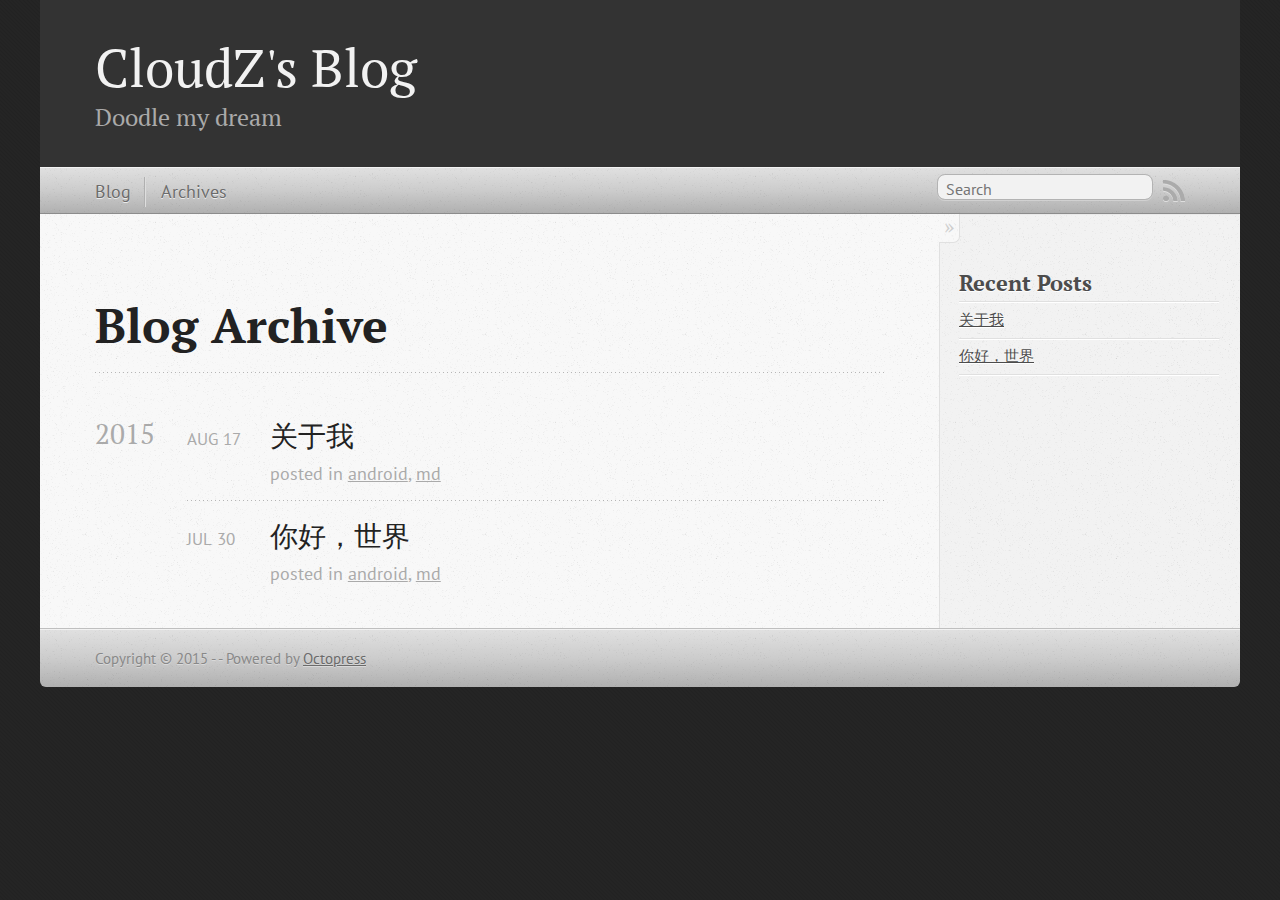
<file: blog/archives/index.html>
<!DOCTYPE html>
<!--[if IEMobile 7 ]><html class="no-js iem7"><![endif]-->
<!--[if lt IE 9]><html class="no-js lte-ie8"><![endif]-->
<!--[if (gt IE 8)|(gt IEMobile 7)|!(IEMobile)|!(IE)]><!--><html class="no-js" lang="en"><!--<![endif]-->
<head>
  <meta charset="utf-8">
  <title>Blog Archive - CloudZ's Blog</title>
  <meta name="author" content="CloudZ">

  
  <meta name="description" content=" Blog Archive 2015 关于我
Aug 17 2015 posted in android, md 你好，世界
Jul 30 2015 posted in android, md Recent Posts 关于我 你好，世界 ">
  

  <!-- http://t.co/dKP3o1e -->
  <meta name="HandheldFriendly" content="True">
  <meta name="MobileOptimized" content="320">
  <meta name="viewport" content="width=device-width, initial-scale=1">

  
  <link rel="canonical" href="http://couldyz.github.io/blog/archives/">
  <link href="/favicon.png" rel="icon">
  <link href="/stylesheets/screen.css" media="screen, projection" rel="stylesheet" type="text/css">
  <link href="/atom.xml" rel="alternate" title="CloudZ's Blog" type="application/atom+xml">
  <script src="/javascripts/modernizr-2.0.js"></script>
  <script src="//libs.baidu.com/jquery/1.9.1/jquery.min.js"></script>
  <script>!window.jQuery && document.write(unescape('%3Cscript src="/javascripts/libs/jquery.min.js"%3E%3C/script%3E'))</script>
  <script src="/javascripts/octopress.js" type="text/javascript"></script>
  <!--Fonts from Google"s Web font directory at http://google.com/webfonts -->
<link href="//fonts.googleapis.com/css?family=PT+Serif:regular,italic,bold,bolditalic" rel="stylesheet" type="text/css">
<link href="//fonts.googleapis.com/css?family=PT+Sans:regular,italic,bold,bolditalic" rel="stylesheet" type="text/css">

  

</head>

<body   >
  <header role="banner"><hgroup>
  <h1><a href="/">CloudZ's Blog</a></h1>
  
    <h2>Doodle my dream</h2>
  
</hgroup>

</header>
  <nav role="navigation"><ul class="subscription" data-subscription="rss">
  <li><a href="/atom.xml" rel="subscribe-rss" title="subscribe via RSS">RSS</a></li>
  
</ul>
  
<form action="https://www.baidu.com/" method="get">
  <fieldset role="search">
    <input type="hidden" name="sitesearch" value="couldyz.github.io">
    <input class="search" type="text" name="q" results="0" placeholder="Search"/>
  </fieldset>
</form>
  
<ul class="main-navigation">
  <li><a href="/">Blog</a></li>
  <li><a href="/blog/archives">Archives</a></li>
</ul>

</nav>
  <div id="main">
    <div id="content">
      <div>
<article role="article">
  
  <header>
    <h1 class="entry-title">Blog Archive</h1>
    
  </header>
  
  <div id="blog-archives">



  
  <h2>2015</h2>

<article>
  
<h1><a href="/blog/2015/08/17/aboutme/">关于我</a></h1>
<time datetime="2015-08-17T00:25:07+08:00" pubdate><span class='month'>Aug</span> <span class='day'>17</span> <span class='year'>2015</span></time>

<footer>
  <span class="categories">posted in <a class='category' href='/blog/categories/android/'>android</a>, <a class='category' href='/blog/categories/md/'>md</a></span>
</footer>


</article>



<article>
  
<h1><a href="/blog/2015/07/30/helloworld/">你好，世界</a></h1>
<time datetime="2015-07-30T00:25:07+08:00" pubdate><span class='month'>Jul</span> <span class='day'>30</span> <span class='year'>2015</span></time>

<footer>
  <span class="categories">posted in <a class='category' href='/blog/categories/android/'>android</a>, <a class='category' href='/blog/categories/md/'>md</a></span>
</footer>


</article>

</div>

  
</article>

</div>

<aside class="sidebar">
  
    <section>
  <h1>Recent Posts</h1>
  <ul id="recent_posts">
    
      <li class="post">
        <a href="/blog/2015/08/17/aboutme/">关于我</a>
      </li>
    
      <li class="post">
        <a href="/blog/2015/07/30/helloworld/">你好，世界</a>
      </li>
    
  </ul>
</section>





  
</aside>


    </div>
  </div>
  <footer role="contentinfo"><p>
  Copyright &copy; 2015 -  -
  <span class="credit">Powered by <a href="http://octopress.org">Octopress</a></span>
</p>

</footer>
  











</body>
</html>
</file>
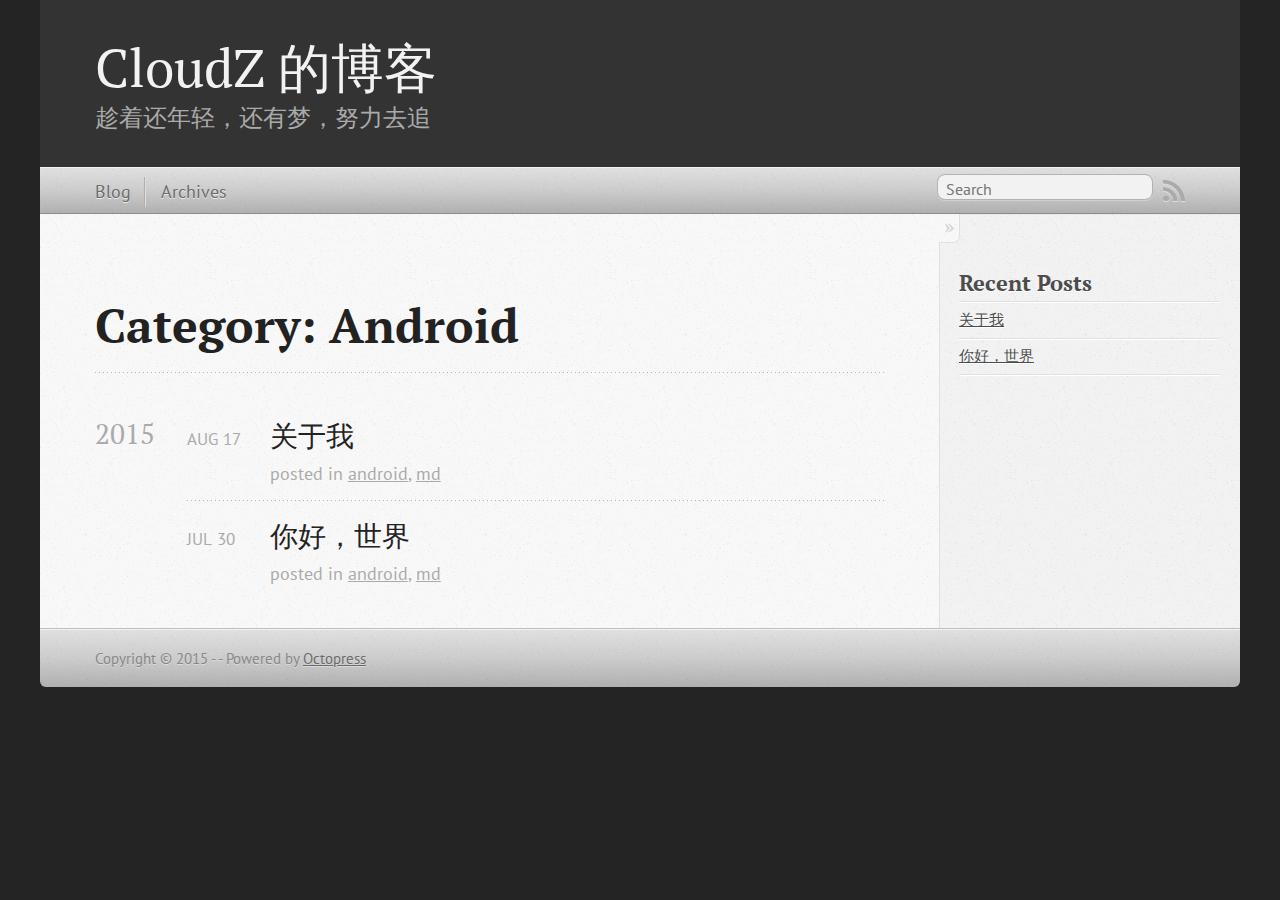
<file: blog/categories/android/index.html>
<!DOCTYPE html>
<!--[if IEMobile 7 ]><html class="no-js iem7"><![endif]-->
<!--[if lt IE 9]><html class="no-js lte-ie8"><![endif]-->
<!--[if (gt IE 8)|(gt IEMobile 7)|!(IEMobile)|!(IE)]><!--><html class="no-js" lang="en"><!--<![endif]-->
<head>
  <meta charset="utf-8">
  <title>Category: Android - CloudZ 的博客</title>
  <meta name="author" content="CloudZ">

  
  <meta name="description" content="Category: android">
  

  <!-- http://t.co/dKP3o1e -->
  <meta name="HandheldFriendly" content="True">
  <meta name="MobileOptimized" content="320">
  <meta name="viewport" content="width=device-width, initial-scale=1">

  
  <link rel="canonical" href="http://couldyz.github.io/blog/categories/android/">
  <link href="/favicon.png" rel="icon">
  <link href="/stylesheets/screen.css" media="screen, projection" rel="stylesheet" type="text/css">
  <link href="/atom.xml" rel="alternate" title="CloudZ 的博客" type="application/atom+xml">
  <script src="/javascripts/modernizr-2.0.js"></script>
  <script src="//libs.baidu.com/jquery/1.9.1/jquery.min.js"></script>
  <script>!window.jQuery && document.write(unescape('%3Cscript src="/javascripts/libs/jquery.min.js"%3E%3C/script%3E'))</script>
  <script src="/javascripts/octopress.js" type="text/javascript"></script>
  <!--Fonts from Google"s Web font directory at http://google.com/webfonts -->
<link href="//fonts.googleapis.com/css?family=PT+Serif:regular,italic,bold,bolditalic" rel="stylesheet" type="text/css">
<link href="//fonts.googleapis.com/css?family=PT+Sans:regular,italic,bold,bolditalic" rel="stylesheet" type="text/css">

  

</head>

<body   >
  <header role="banner"><hgroup>
  <h1><a href="/">CloudZ 的博客</a></h1>
  
    <h2>趁着还年轻，还有梦，努力去追</h2>
  
</hgroup>

</header>
  <nav role="navigation"><ul class="subscription" data-subscription="rss">
  <li><a href="/atom.xml" rel="subscribe-rss" title="subscribe via RSS">RSS</a></li>
  
</ul>
  
<form action="https://www.baidu.com/" method="get">
  <fieldset role="search">
    <input type="hidden" name="sitesearch" value="couldyz.github.io">
    <input class="search" type="text" name="q" results="0" placeholder="Search"/>
  </fieldset>
</form>
  
<ul class="main-navigation">
  <li><a href="/">Blog</a></li>
  <li><a href="/blog/archives">Archives</a></li>
</ul>

</nav>
  <div id="main">
    <div id="content">
      <div>
<article role="article">
  
  <header>
    <h1 class="entry-title">Category: Android</h1>
    
  </header>
  
  <div id="blog-archives" class="category">



  
  <h2>2015</h2>

<article>
  
<h1><a href="/blog/2015/08/17/aboutme/">关于我</a></h1>
<time datetime="2015-08-17T00:25:07+08:00" pubdate><span class='month'>Aug</span> <span class='day'>17</span> <span class='year'>2015</span></time>

<footer>
  <span class="categories">posted in <a class='category' href='/blog/categories/android/'>android</a>, <a class='category' href='/blog/categories/md/'>md</a></span>
</footer>


</article>



<article>
  
<h1><a href="/blog/2015/07/30/helloworld/">你好，世界</a></h1>
<time datetime="2015-07-30T00:25:07+08:00" pubdate><span class='month'>Jul</span> <span class='day'>30</span> <span class='year'>2015</span></time>

<footer>
  <span class="categories">posted in <a class='category' href='/blog/categories/android/'>android</a>, <a class='category' href='/blog/categories/md/'>md</a></span>
</footer>


</article>

</div>

  
</article>

</div>

<aside class="sidebar">
  
    <section>
  <h1>Recent Posts</h1>
  <ul id="recent_posts">
    
      <li class="post">
        <a href="/blog/2015/08/17/aboutme/">关于我</a>
      </li>
    
      <li class="post">
        <a href="/blog/2015/07/30/helloworld/">你好，世界</a>
      </li>
    
  </ul>
</section>





  
</aside>


    </div>
  </div>
  <footer role="contentinfo"><p>
  Copyright &copy; 2015 -  -
  <span class="credit">Powered by <a href="http://octopress.org">Octopress</a></span>
</p>

</footer>
  











</body>
</html>
</file>
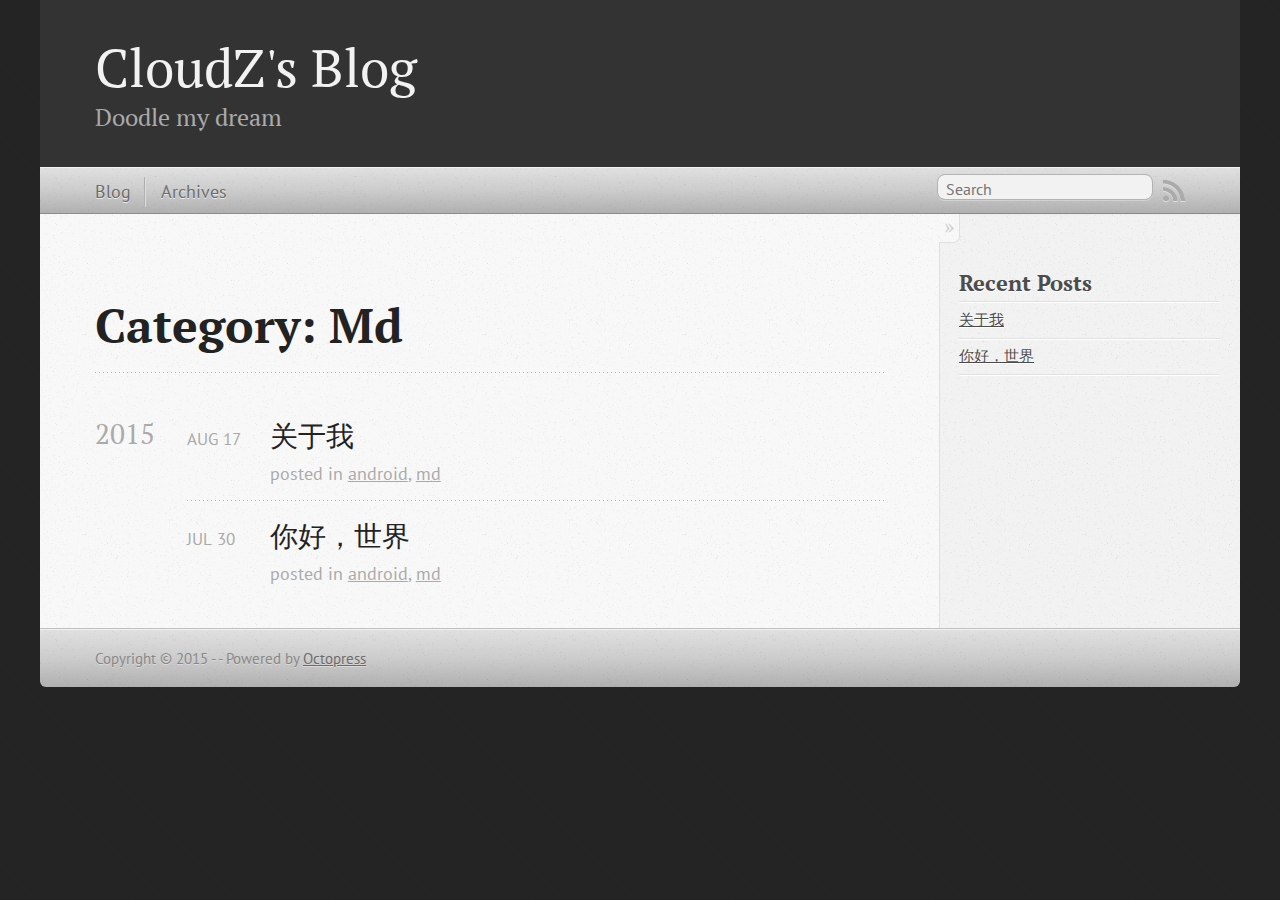
<file: blog/categories/md/index.html>
<!DOCTYPE html>
<!--[if IEMobile 7 ]><html class="no-js iem7"><![endif]-->
<!--[if lt IE 9]><html class="no-js lte-ie8"><![endif]-->
<!--[if (gt IE 8)|(gt IEMobile 7)|!(IEMobile)|!(IE)]><!--><html class="no-js" lang="en"><!--<![endif]-->
<head>
  <meta charset="utf-8">
  <title>Category: Md - CloudZ's Blog</title>
  <meta name="author" content="CloudZ">

  
  <meta name="description" content="Category: md">
  

  <!-- http://t.co/dKP3o1e -->
  <meta name="HandheldFriendly" content="True">
  <meta name="MobileOptimized" content="320">
  <meta name="viewport" content="width=device-width, initial-scale=1">

  
  <link rel="canonical" href="http://couldyz.github.io/blog/categories/md/">
  <link href="/favicon.png" rel="icon">
  <link href="/stylesheets/screen.css" media="screen, projection" rel="stylesheet" type="text/css">
  <link href="/atom.xml" rel="alternate" title="CloudZ's Blog" type="application/atom+xml">
  <script src="/javascripts/modernizr-2.0.js"></script>
  <script src="//libs.baidu.com/jquery/1.9.1/jquery.min.js"></script>
  <script>!window.jQuery && document.write(unescape('%3Cscript src="/javascripts/libs/jquery.min.js"%3E%3C/script%3E'))</script>
  <script src="/javascripts/octopress.js" type="text/javascript"></script>
  <!--Fonts from Google"s Web font directory at http://google.com/webfonts -->
<link href="//fonts.googleapis.com/css?family=PT+Serif:regular,italic,bold,bolditalic" rel="stylesheet" type="text/css">
<link href="//fonts.googleapis.com/css?family=PT+Sans:regular,italic,bold,bolditalic" rel="stylesheet" type="text/css">

  

</head>

<body   >
  <header role="banner"><hgroup>
  <h1><a href="/">CloudZ's Blog</a></h1>
  
    <h2>Doodle my dream</h2>
  
</hgroup>

</header>
  <nav role="navigation"><ul class="subscription" data-subscription="rss">
  <li><a href="/atom.xml" rel="subscribe-rss" title="subscribe via RSS">RSS</a></li>
  
</ul>
  
<form action="https://www.baidu.com/" method="get">
  <fieldset role="search">
    <input type="hidden" name="sitesearch" value="couldyz.github.io">
    <input class="search" type="text" name="q" results="0" placeholder="Search"/>
  </fieldset>
</form>
  
<ul class="main-navigation">
  <li><a href="/">Blog</a></li>
  <li><a href="/blog/archives">Archives</a></li>
</ul>

</nav>
  <div id="main">
    <div id="content">
      <div>
<article role="article">
  
  <header>
    <h1 class="entry-title">Category: Md</h1>
    
  </header>
  
  <div id="blog-archives" class="category">



  
  <h2>2015</h2>

<article>
  
<h1><a href="/blog/2015/08/17/aboutme/">关于我</a></h1>
<time datetime="2015-08-17T00:25:07+08:00" pubdate><span class='month'>Aug</span> <span class='day'>17</span> <span class='year'>2015</span></time>

<footer>
  <span class="categories">posted in <a class='category' href='/blog/categories/android/'>android</a>, <a class='category' href='/blog/categories/md/'>md</a></span>
</footer>


</article>



<article>
  
<h1><a href="/blog/2015/07/30/helloworld/">你好，世界</a></h1>
<time datetime="2015-07-30T00:25:07+08:00" pubdate><span class='month'>Jul</span> <span class='day'>30</span> <span class='year'>2015</span></time>

<footer>
  <span class="categories">posted in <a class='category' href='/blog/categories/android/'>android</a>, <a class='category' href='/blog/categories/md/'>md</a></span>
</footer>


</article>

</div>

  
</article>

</div>

<aside class="sidebar">
  
    <section>
  <h1>Recent Posts</h1>
  <ul id="recent_posts">
    
      <li class="post">
        <a href="/blog/2015/08/17/aboutme/">关于我</a>
      </li>
    
      <li class="post">
        <a href="/blog/2015/07/30/helloworld/">你好，世界</a>
      </li>
    
  </ul>
</section>





  
</aside>


    </div>
  </div>
  <footer role="contentinfo"><p>
  Copyright &copy; 2015 -  -
  <span class="credit">Powered by <a href="http://octopress.org">Octopress</a></span>
</p>

</footer>
  











</body>
</html>
</file>
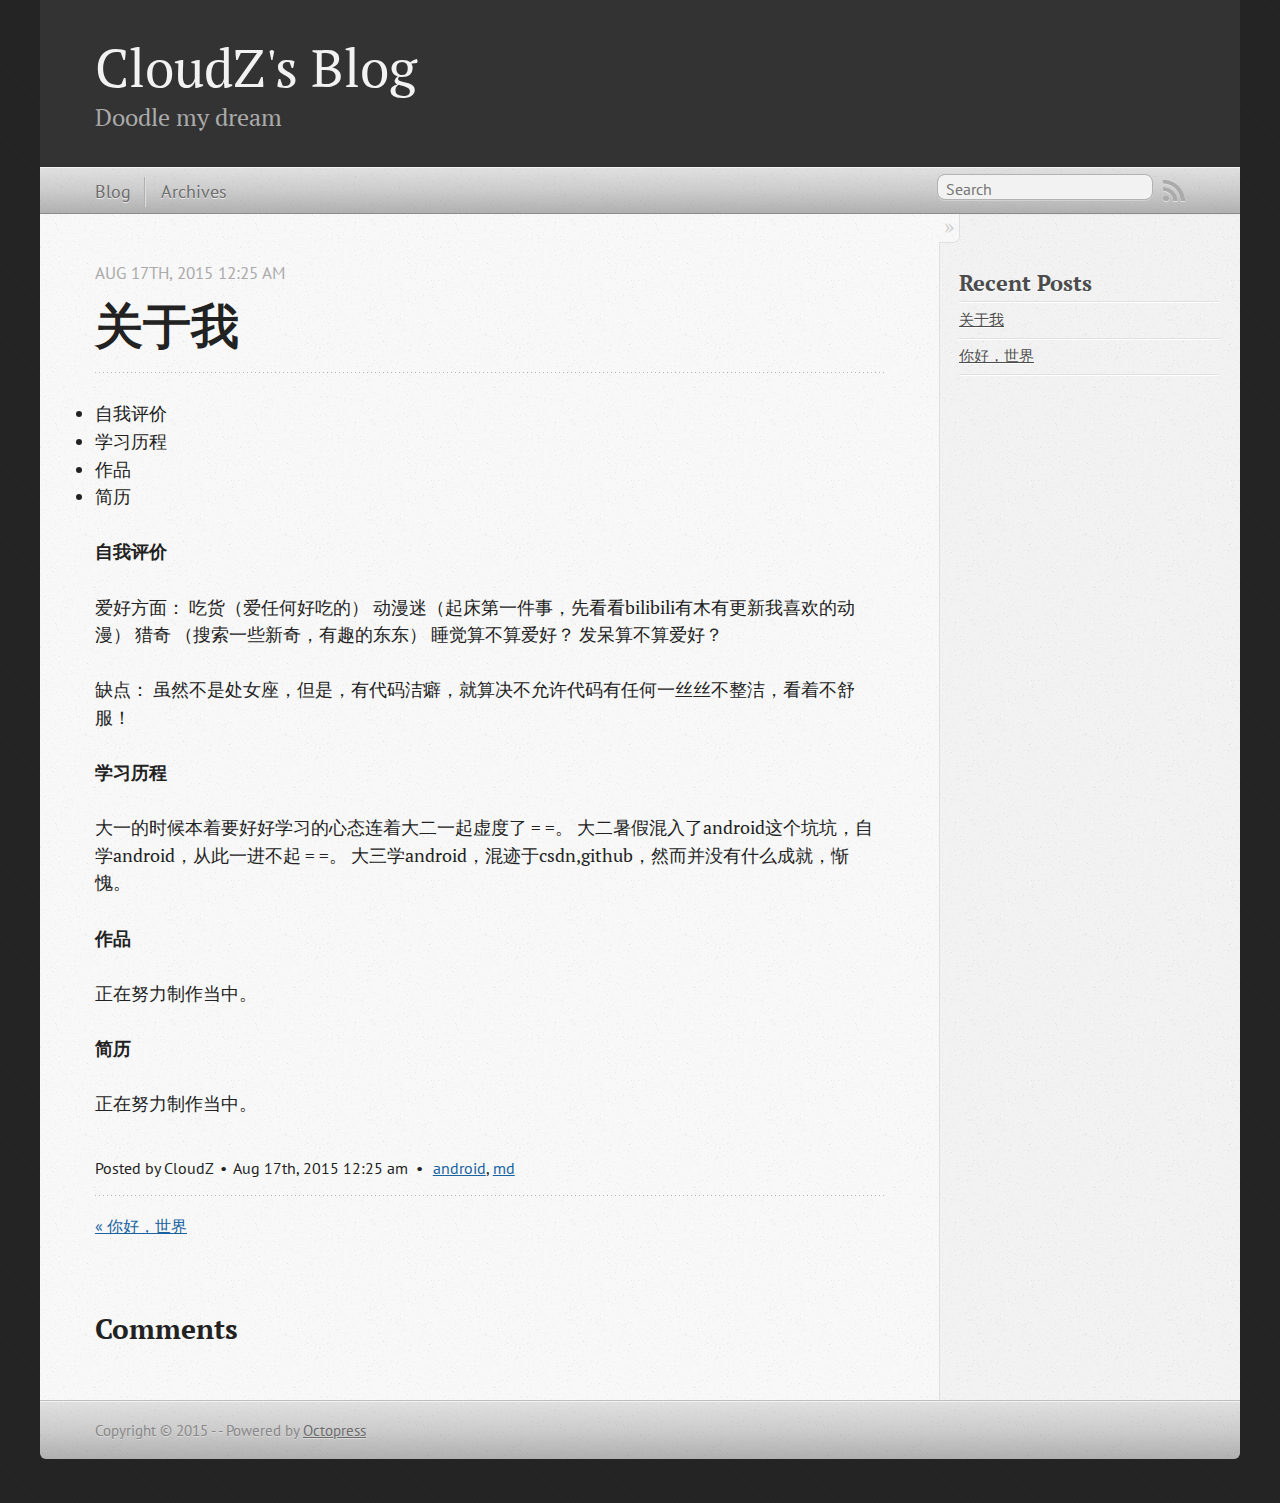
<file: blog/2015/08/17/aboutme/index.html>
<!DOCTYPE html>
<!--[if IEMobile 7 ]><html class="no-js iem7"><![endif]-->
<!--[if lt IE 9]><html class="no-js lte-ie8"><![endif]-->
<!--[if (gt IE 8)|(gt IEMobile 7)|!(IEMobile)|!(IE)]><!--><html class="no-js" lang="en"><!--<![endif]-->
<head>
  <meta charset="utf-8">
  <title>关于我 - CloudZ's Blog</title>
  <meta name="author" content="CloudZ">

  
  <meta name="description" content="自我评价
学习历程
作品
简历 自我评价 爱好方面： 吃货（爱任何好吃的） 动漫迷（起床第一件事，先看看bilibili有木有更新我喜欢的动漫） 猎奇 （搜索一些新奇，有趣的东东） 睡觉算不算爱好？ 发呆算不算爱好？ 缺点： 虽然不是处女座，但是，有代码洁癖，就算决不允许代码有任何一丝丝不整洁， &hellip;">
  

  <!-- http://t.co/dKP3o1e -->
  <meta name="HandheldFriendly" content="True">
  <meta name="MobileOptimized" content="320">
  <meta name="viewport" content="width=device-width, initial-scale=1">

  
  <link rel="canonical" href="http://couldyz.github.io/blog/2015/08/17/aboutme/">
  <link href="/favicon.png" rel="icon">
  <link href="/stylesheets/screen.css" media="screen, projection" rel="stylesheet" type="text/css">
  <link href="/atom.xml" rel="alternate" title="CloudZ's Blog" type="application/atom+xml">
  <script src="/javascripts/modernizr-2.0.js"></script>
  <script src="//libs.baidu.com/jquery/1.9.1/jquery.min.js"></script>
  <script>!window.jQuery && document.write(unescape('%3Cscript src="/javascripts/libs/jquery.min.js"%3E%3C/script%3E'))</script>
  <script src="/javascripts/octopress.js" type="text/javascript"></script>
  <!--Fonts from Google"s Web font directory at http://google.com/webfonts -->
<link href="//fonts.googleapis.com/css?family=PT+Serif:regular,italic,bold,bolditalic" rel="stylesheet" type="text/css">
<link href="//fonts.googleapis.com/css?family=PT+Sans:regular,italic,bold,bolditalic" rel="stylesheet" type="text/css">

  

</head>

<body   >
  <header role="banner"><hgroup>
  <h1><a href="/">CloudZ's Blog</a></h1>
  
    <h2>Doodle my dream</h2>
  
</hgroup>

</header>
  <nav role="navigation"><ul class="subscription" data-subscription="rss">
  <li><a href="/atom.xml" rel="subscribe-rss" title="subscribe via RSS">RSS</a></li>
  
</ul>
  
<form action="https://www.baidu.com/" method="get">
  <fieldset role="search">
    <input type="hidden" name="sitesearch" value="couldyz.github.io">
    <input class="search" type="text" name="q" results="0" placeholder="Search"/>
  </fieldset>
</form>
  
<ul class="main-navigation">
  <li><a href="/">Blog</a></li>
  <li><a href="/blog/archives">Archives</a></li>
</ul>

</nav>
  <div id="main">
    <div id="content">
      <div>
<article class="hentry" role="article">
  
  <header>
    
      <h1 class="entry-title">关于我</h1>
    
    
      <p class="meta">
        




<time class='entry-date' datetime='2015-08-17T00:25:07+08:00'><span class='date'><span class='date-month'>Aug</span> <span class='date-day'>17</span><span class='date-suffix'>th</span>, <span class='date-year'>2015</span></span> <span class='time'>12:25 am</span></time>
        
      </p>
    
  </header>


<div class="entry-content"><ul>
<li>自我评价</li>
<li>学习历程</li>
<li>作品</li>
<li>简历</li>
</ul>


<p><strong>自我评价</strong></p>

<p>   爱好方面：
   吃货（爱任何好吃的）
   动漫迷（起床第一件事，先看看bilibili有木有更新我喜欢的动漫）
   猎奇 （搜索一些新奇，有趣的东东）
   睡觉算不算爱好？
   发呆算不算爱好？</p>

<p>   缺点：
   虽然不是处女座，但是，有代码洁癖，就算决不允许代码有任何一丝丝不整洁，看着不舒服！</p>

<p><strong>学习历程</strong></p>

<p>   大一的时候本着要好好学习的心态连着大二一起虚度了 = =。
   大二暑假混入了android这个坑坑，自学android，从此一进不起 = =。
   大三学android，混迹于csdn,github，然而并没有什么成就，惭愧。</p>

<p><strong> 作品</strong></p>

<p>   正在努力制作当中。</p>

<p><strong> 简历</strong></p>

<p>   正在努力制作当中。</p>
</div>


  <footer>
    <p class="meta">
      
  

<span class="byline author vcard">Posted by <span class="fn">CloudZ</span></span>

      




<time class='entry-date' datetime='2015-08-17T00:25:07+08:00'><span class='date'><span class='date-month'>Aug</span> <span class='date-day'>17</span><span class='date-suffix'>th</span>, <span class='date-year'>2015</span></span> <span class='time'>12:25 am</span></time>
      

<span class="categories">
  
    <a class='category' href='/blog/categories/android/'>android</a>, <a class='category' href='/blog/categories/md/'>md</a>
  
</span>


    </p>
    
      <div class="sharing">
  
  
  
  
    <!-- JiaThis Button BEGIN -->
<div class="jiathis_style_32x32">
	<a class="jiathis_button_qzone"></a>
	<a class="jiathis_button_tsina"></a>
	<a class="jiathis_button_tqq"></a>
	<a class="jiathis_button_weixin"></a>
	<a class="jiathis_button_renren"></a>
	<a href="http://www.jiathis.com/share" class="jiathis jiathis_txt jtico jtico_jiathis" target="_blank"></a>
	<a class="jiathis_counter_style"></a>
</div>
<script type="text/javascript" src="http://v3.jiathis.com/code/jia.js" charset="utf-8"></script>
<!-- JiaThis Button END -->
  
</div>

    
    <p class="meta">
      
        <a class="basic-alignment left" href="/blog/2015/07/30/helloworld/" title="Previous Post: 你好，世界">&laquo; 你好，世界</a>
      
      
    </p>
  </footer>
</article>

  <section>
    <h1>Comments</h1>
    <div id="disqus_thread" aria-live="polite"><!-- 多说评论框 start -->
	<div class="ds-thread" data-thread-key="/blog/2015/08/17/aboutme" data-title="关于我" data-url="http://couldyz.github.io/blog/2015/08/17/aboutme/"></div>
<!-- 多说评论框 end -->
<!-- 多说公共JS代码 start (一个网页只需插入一次) -->
<script type="text/javascript">
var duoshuoQuery = {short_name:"github-cloudz"};
	(function() {
		var ds = document.createElement('script');
		ds.type = 'text/javascript';ds.async = true;
		ds.src = (document.location.protocol == 'https:' ? 'https:' : 'http:') + '//static.duoshuo.com/embed.js';
		ds.charset = 'UTF-8';
		(document.getElementsByTagName('head')[0] 
		 || document.getElementsByTagName('body')[0]).appendChild(ds);
	})();
	</script>
<!-- 多说公共JS代码 end -->

</div>
  </section>

</div>

<aside class="sidebar">
  
    <section>
  <h1>Recent Posts</h1>
  <ul id="recent_posts">
    
      <li class="post">
        <a href="/blog/2015/08/17/aboutme/">关于我</a>
      </li>
    
      <li class="post">
        <a href="/blog/2015/07/30/helloworld/">你好，世界</a>
      </li>
    
  </ul>
</section>





  
</aside>


    </div>
  </div>
  <footer role="contentinfo"><p>
  Copyright &copy; 2015 -  -
  <span class="credit">Powered by <a href="http://octopress.org">Octopress</a></span>
</p>

</footer>
  











</body>
</html>
</file>
<file: stylesheets/screen.css>
html,body,div,span,applet,object,iframe,h1,h2,h3,h4,h5,h6,p,blockquote,pre,a,abbr,acronym,address,big,cite,code,del,dfn,em,img,ins,kbd,q,s,samp,small,strike,strong,sub,sup,tt,var,b,u,i,center,dl,dt,dd,ol,ul,li,fieldset,form,label,legend,table,caption,tbody,tfoot,thead,tr,th,td,article,aside,canvas,details,embed,figure,figcaption,footer,header,hgroup,menu,nav,output,ruby,section,summary,time,mark,audio,video{margin:0;padding:0;border:0;font:inherit;font-size:100%;vertical-align:baseline}html{line-height:1}ol,ul{list-style:none}table{border-collapse:collapse;border-spacing:0}caption,th,td{text-align:left;font-weight:normal;vertical-align:middle}q,blockquote{quotes:none}q:before,q:after,blockquote:before,blockquote:after{content:"";content:none}a img{border:none}article,aside,details,figcaption,figure,footer,header,hgroup,main,menu,nav,section,summary{display:block}a{color:#1863a1}a:visited{color:#751590}a:focus{color:#0181eb}a:hover{color:#0181eb}a:active{color:#01579f}aside.sidebar a{color:#222}aside.sidebar a:focus{color:#0181eb}aside.sidebar a:hover{color:#0181eb}aside.sidebar a:active{color:#01579f}a{-moz-transition:color 0.3s;-o-transition:color 0.3s;-webkit-transition:color 0.3s;transition:color 0.3s}html{background:#252525 url('/images/line-tile.png?1438186219') top left}body>div{background:#f2f2f2 url('/images/noise.png?1438186219') top left;border-bottom:1px solid #bfbfbf}body>div>div{background:#f8f8f8 url('/images/noise.png?1438186219') top left;border-right:1px solid #e0e0e0}.heading,body>header h1,h1,h2,h3,h4,h5,h6{font-family:"PT Serif","Georgia","Helvetica Neue",Arial,sans-serif}.sans,body>header h2,article header p.meta,article>footer,#content .blog-index footer,html .gist .gist-file .gist-meta,#blog-archives a.category,#blog-archives time,aside.sidebar section,body>footer{font-family:"PT Sans","Helvetica Neue",Arial,sans-serif}.serif,body,#content .blog-index a[rel=full-article]{font-family:"PT Serif",Georgia,Times,"Times New Roman",serif}.mono,pre,code,tt,p code,li code{font-family:Menlo,Monaco,"Andale Mono","lucida console","Courier New",monospace}body>header h1{font-size:2.2em;font-family:"PT Serif","Georgia","Helvetica Neue",Arial,sans-serif;font-weight:normal;line-height:1.2em;margin-bottom:0.6667em}body>header h2{font-family:"PT Serif","Georgia","Helvetica Neue",Arial,sans-serif}body{line-height:1.5em;color:#222}h1{font-size:2.2em;line-height:1.2em}@media only screen and (min-width: 992px){body{font-size:1.15em}h1{font-size:2.6em;line-height:1.2em}}h1,h2,h3,h4,h5,h6{text-rendering:optimizelegibility;margin-bottom:1em;font-weight:bold}h2,section h1{font-size:1.5em}h3,section h2,section section h1{font-size:1.3em}h4,section h3,section section h2,section section section h1{font-size:1em}h5,section h4,section section h3{font-size:.9em}h6,section h5,section section h4,section section section h3{font-size:.8em}p,article blockquote,ul,ol{margin-bottom:1.5em}ul{list-style-type:disc}ul ul{list-style-type:circle;margin-bottom:0px}ul ul ul{list-style-type:square;margin-bottom:0px}ol{list-style-type:decimal}ol ol{list-style-type:lower-alpha;margin-bottom:0px}ol ol ol{list-style-type:lower-roman;margin-bottom:0px}ul,ul ul,ul ol,ol,ol ul,ol ol{margin-left:1.3em}ul ul,ul ol,ol ul,ol ol{margin-bottom:0em}strong{font-weight:bold}em{font-style:italic}sup,sub{font-size:0.75em;position:relative;display:inline-block;padding:0 .2em;line-height:.8em}sup{top:-.5em}sub{bottom:-.5em}a[rev='footnote']{font-size:.75em;padding:0 .3em;line-height:1}q{font-style:italic}q:before{content:"\201C"}q:after{content:"\201D"}em,dfn{font-style:italic}strong,dfn{font-weight:bold}del,s{text-decoration:line-through}abbr,acronym{border-bottom:1px dotted;cursor:help}hr{margin-bottom:0.2em}small{font-size:.8em}big{font-size:1.2em}article blockquote{font-style:italic;position:relative;font-size:1.2em;line-height:1.5em;padding-left:1em;border-left:4px solid rgba(170,170,170,0.5)}article blockquote cite{font-style:italic}article blockquote cite a{color:#aaa !important;word-wrap:break-word}article blockquote cite:before{content:'\2014';padding-right:.3em;padding-left:.3em;color:#aaa}@media only screen and (min-width: 992px){article blockquote{padding-left:1.5em;border-left-width:4px}}.pullquote-right:before,.pullquote-left:before{padding:0;border:none;content:attr(data-pullquote);float:right;width:45%;margin:.5em 0 1em 1.5em;position:relative;top:7px;font-size:1.4em;line-height:1.45em}.pullquote-left:before{float:left;margin:.5em 1.5em 1em 0}.force-wrap,article a,aside.sidebar a{white-space:-moz-pre-wrap;white-space:-pre-wrap;white-space:-o-pre-wrap;white-space:pre-wrap;word-wrap:break-word}.group,body>header,body>nav,body>footer,body #content>article,body #content>div>article,body #content>div>section,body div.pagination,aside.sidebar,#main,#content,.sidebar{*zoom:1}.group:after,body>header:after,body>nav:after,body>footer:after,body #content>article:after,body #content>div>article:after,body #content>div>section:after,body div.pagination:after,#main:after,#content:after,.sidebar:after{content:"";display:table;clear:both}body{-webkit-text-size-adjust:none;max-width:1200px;position:relative;margin:0 auto}body>header,body>nav,body>footer,body #content>article,body #content>div>article,body #content>div>section{padding-left:18px;padding-right:18px}@media only screen and (min-width: 480px){body>header,body>nav,body>footer,body #content>article,body #content>div>article,body #content>div>section{padding-left:25px;padding-right:25px}}@media only screen and (min-width: 768px){body>header,body>nav,body>footer,body #content>article,body #content>div>article,body #content>div>section{padding-left:35px;padding-right:35px}}@media only screen and (min-width: 992px){body>header,body>nav,body>footer,body #content>article,body #content>div>article,body #content>div>section{padding-left:55px;padding-right:55px}}body div.pagination{margin-left:18px;margin-right:18px}@media only screen and (min-width: 480px){body div.pagination{margin-left:25px;margin-right:25px}}@media only screen and (min-width: 768px){body div.pagination{margin-left:35px;margin-right:35px}}@media only screen and (min-width: 992px){body div.pagination{margin-left:55px;margin-right:55px}}body>header{font-size:1em;padding-top:1.5em;padding-bottom:1.5em}#content{overflow:hidden}#content>div,#content>article{width:100%}aside.sidebar{float:none;padding:0 18px 1px;background-color:#f7f7f7;border-top:1px solid #e0e0e0}.flex-content,article img,article video,article .flash-video,aside.sidebar img{max-width:100%;height:auto}.basic-alignment.left,article img.left,article video.left,article .left.flash-video,aside.sidebar img.left{float:left;margin-right:1.5em}.basic-alignment.right,article img.right,article video.right,article .right.flash-video,aside.sidebar img.right{float:right;margin-left:1.5em}.basic-alignment.center,article img.center,article video.center,article .center.flash-video,aside.sidebar img.center{display:block;margin:0 auto 1.5em}.basic-alignment.left,article img.left,article video.left,article .left.flash-video,aside.sidebar img.left,.basic-alignment.right,article img.right,article video.right,article .right.flash-video,aside.sidebar img.right{margin-bottom:.8em}.toggle-sidebar,.no-sidebar .toggle-sidebar{display:none}@media only screen and (min-width: 750px){body.sidebar-footer aside.sidebar{float:none;width:auto;clear:left;margin:0;padding:0 35px 1px;background-color:#f7f7f7;border-top:1px solid #eaeaea}body.sidebar-footer aside.sidebar section.odd,body.sidebar-footer aside.sidebar section.even{float:left;width:48%}body.sidebar-footer aside.sidebar section.odd{margin-left:0}body.sidebar-footer aside.sidebar section.even{margin-left:4%}body.sidebar-footer aside.sidebar.thirds section{width:30%;margin-left:5%}body.sidebar-footer aside.sidebar.thirds section.first{margin-left:0;clear:both}}body.sidebar-footer #content{margin-right:0px}body.sidebar-footer .toggle-sidebar{display:none}@media only screen and (min-width: 550px){body>header{font-size:1em}}@media only screen and (min-width: 750px){aside.sidebar{float:none;width:auto;clear:left;margin:0;padding:0 35px 1px;background-color:#f7f7f7;border-top:1px solid #eaeaea}aside.sidebar section.odd,aside.sidebar section.even{float:left;width:48%}aside.sidebar section.odd{margin-left:0}aside.sidebar section.even{margin-left:4%}aside.sidebar.thirds section{width:30%;margin-left:5%}aside.sidebar.thirds section.first{margin-left:0;clear:both}}@media only screen and (min-width: 768px){body{-webkit-text-size-adjust:auto}body>header{font-size:1.2em}#main{padding:0;margin:0 auto}#content{overflow:visible;margin-right:240px;position:relative}.no-sidebar #content{margin-right:0;border-right:0}.collapse-sidebar #content{margin-right:20px}#content>div,#content>article{padding-top:17.5px;padding-bottom:17.5px;float:left}aside.sidebar{width:210px;padding:0 15px 15px;background:none;clear:none;float:left;margin:0 -100% 0 0}aside.sidebar section{width:auto;margin-left:0}aside.sidebar section.odd,aside.sidebar section.even{float:none;width:auto;margin-left:0}.collapse-sidebar aside.sidebar{float:none;width:auto;clear:left;margin:0;padding:0 35px 1px;background-color:#f7f7f7;border-top:1px solid #eaeaea}.collapse-sidebar aside.sidebar section.odd,.collapse-sidebar aside.sidebar section.even{float:left;width:48%}.collapse-sidebar aside.sidebar section.odd{margin-left:0}.collapse-sidebar aside.sidebar section.even{margin-left:4%}.collapse-sidebar aside.sidebar.thirds section{width:30%;margin-left:5%}.collapse-sidebar aside.sidebar.thirds section.first{margin-left:0;clear:both}}@media only screen and (min-width: 992px){body>header{font-size:1.3em}#content{margin-right:300px}#content>div,#content>article{padding-top:27.5px;padding-bottom:27.5px}aside.sidebar{width:260px;padding:1.2em 20px 20px}.collapse-sidebar aside.sidebar{padding-left:55px;padding-right:55px}}@media only screen and (min-width: 768px){ul,ol{margin-left:0}}body>header{background:#333}body>header h1{display:inline-block;margin:0}body>header h1 a,body>header h1 a:visited,body>header h1 a:hover{color:#f2f2f2;text-decoration:none}body>header h2{margin:.2em 0 0;font-size:1em;color:#aaa;font-weight:normal}body>nav{position:relative;background-color:#ccc;background:url('/images/noise.png?1438186219'),url('[data-uri]');background:url('/images/noise.png?1438186219'),-webkit-gradient(linear, 50% 0%, 50% 100%, color-stop(0%, #e0e0e0),color-stop(50%, #cccccc),color-stop(100%, #b0b0b0));background:url('/images/noise.png?1438186219'),-moz-linear-gradient(#e0e0e0,#cccccc,#b0b0b0);background:url('/images/noise.png?1438186219'),-webkit-linear-gradient(#e0e0e0,#cccccc,#b0b0b0);background:url('/images/noise.png?1438186219'),linear-gradient(#e0e0e0,#cccccc,#b0b0b0);border-top:1px solid #f2f2f2;border-bottom:1px solid #8c8c8c;padding-top:.35em;padding-bottom:.35em}body>nav form{-moz-background-clip:padding;-o-background-clip:padding-box;-webkit-background-clip:padding;background-clip:padding-box;margin:0;padding:0}body>nav form .search{padding:.3em .5em 0;font-size:.85em;font-family:"PT Sans","Helvetica Neue",Arial,sans-serif;line-height:1.1em;width:95%;-moz-border-radius:0.5em;-webkit-border-radius:0.5em;border-radius:0.5em;-moz-background-clip:padding;-o-background-clip:padding-box;-webkit-background-clip:padding;background-clip:padding-box;-moz-box-shadow:#d1d1d1 0 1px;-webkit-box-shadow:#d1d1d1 0 1px;box-shadow:#d1d1d1 0 1px;background-color:#f2f2f2;border:1px solid #b3b3b3;color:#888}body>nav form .search:focus{color:#444;border-color:#80b1df;-moz-box-shadow:#80b1df 0 0 4px,#80b1df 0 0 3px inset;-webkit-box-shadow:#80b1df 0 0 4px,#80b1df 0 0 3px inset;box-shadow:#80b1df 0 0 4px,#80b1df 0 0 3px inset;background-color:#fff;outline:none}body>nav fieldset[role=search]{float:right;width:48%}body>nav fieldset.mobile-nav{float:left;width:48%}body>nav fieldset.mobile-nav select{width:100%;font-size:.8em;border:1px solid #888}body>nav ul{display:none}@media only screen and (min-width: 550px){body>nav{font-size:.9em}body>nav ul{margin:0;padding:0;border:0;overflow:hidden;*zoom:1;float:left;display:block;padding-top:.15em}body>nav ul li{list-style-image:none;list-style-type:none;margin-left:0;white-space:nowrap;float:left;padding-left:0;padding-right:0}body>nav ul li:first-child{padding-left:0}body>nav ul li:last-child{padding-right:0}body>nav ul li.last{padding-right:0}body>nav ul.subscription{margin-left:.8em;float:right}body>nav ul.subscription li:last-child a{padding-right:0}body>nav ul li{margin:0}body>nav a{color:#6b6b6b;font-family:"PT Sans","Helvetica Neue",Arial,sans-serif;text-shadow:#ebebeb 0 1px;float:left;text-decoration:none;font-size:1.1em;padding:.1em 0;line-height:1.5em}body>nav a:visited{color:#6b6b6b}body>nav a:hover{color:#2b2b2b}body>nav li+li{border-left:1px solid #b0b0b0;margin-left:.8em}body>nav li+li a{padding-left:.8em;border-left:1px solid #dedede}body>nav form{float:right;text-align:left;padding-left:.8em;width:175px}body>nav form .search{width:93%;font-size:.95em;line-height:1.2em}body>nav ul[data-subscription$=email]+form{width:97px}body>nav ul[data-subscription$=email]+form .search{width:91%}body>nav fieldset.mobile-nav{display:none}body>nav fieldset[role=search]{width:99%}}@media only screen and (min-width: 992px){body>nav form{width:215px}body>nav ul[data-subscription$=email]+form{width:147px}}.no-placeholder body>nav .search{background:#f2f2f2 url('/images/search.png?1438186219') 0.3em 0.25em no-repeat;text-indent:1.3em}@media only screen and (min-width: 550px){.maskImage body>nav ul[data-subscription$=email]+form{width:123px}}@media only screen and (min-width: 992px){.maskImage body>nav ul[data-subscription$=email]+form{width:173px}}.maskImage ul.subscription{position:relative;top:.2em}.maskImage ul.subscription li,.maskImage ul.subscription a{border:0;padding:0}.maskImage a[rel=subscribe-rss]{position:relative;top:0px;text-indent:-999999em;background-color:#dedede;border:0;padding:0}.maskImage a[rel=subscribe-rss],.maskImage a[rel=subscribe-rss]:after{-webkit-mask-image:url('/images/rss.png?1438186219');-moz-mask-image:url('/images/rss.png?1438186219');-ms-mask-image:url('/images/rss.png?1438186219');-o-mask-image:url('/images/rss.png?1438186219');mask-image:url('/images/rss.png?1438186219');-webkit-mask-repeat:no-repeat;-moz-mask-repeat:no-repeat;-ms-mask-repeat:no-repeat;-o-mask-repeat:no-repeat;mask-repeat:no-repeat;width:22px;height:22px}.maskImage a[rel=subscribe-rss]:after{content:"";position:absolute;top:-1px;left:0;background-color:#ababab}.maskImage a[rel=subscribe-rss]:hover:after{background-color:#9e9e9e}.maskImage a[rel=subscribe-email]{position:relative;top:0px;text-indent:-999999em;background-color:#dedede;border:0;padding:0}.maskImage a[rel=subscribe-email],.maskImage a[rel=subscribe-email]:after{-webkit-mask-image:url('/images/email.png?1438186219');-moz-mask-image:url('/images/email.png?1438186219');-ms-mask-image:url('/images/email.png?1438186219');-o-mask-image:url('/images/email.png?1438186219');mask-image:url('/images/email.png?1438186219');-webkit-mask-repeat:no-repeat;-moz-mask-repeat:no-repeat;-ms-mask-repeat:no-repeat;-o-mask-repeat:no-repeat;mask-repeat:no-repeat;width:28px;height:22px}.maskImage a[rel=subscribe-email]:after{content:"";position:absolute;top:-1px;left:0;background-color:#ababab}.maskImage a[rel=subscribe-email]:hover:after{background-color:#9e9e9e}article{padding-top:1em}article header{position:relative;padding-top:2em;padding-bottom:1em;margin-bottom:1em;background:url('[data-uri]') bottom left repeat-x}article header h1{margin:0}article header h1 a{text-decoration:none}article header h1 a:hover{text-decoration:underline}article header p{font-size:.9em;color:#aaa;margin:0}article header p.meta{text-transform:uppercase;position:absolute;top:0}@media only screen and (min-width: 768px){article header{margin-bottom:1.5em;padding-bottom:1em;background:url('[data-uri]') bottom left repeat-x}}article h2{padding-top:0.8em;background:url('[data-uri]') top left repeat-x}.entry-content article h2:first-child,article header+h2{padding-top:0}article h2:first-child,article header+h2{background:none}article .feature{padding-top:.5em;margin-bottom:1em;padding-bottom:1em;background:url('[data-uri]') bottom left repeat-x;font-size:2.0em;font-style:italic;line-height:1.3em}article img,article video,article .flash-video{-moz-border-radius:0.3em;-webkit-border-radius:0.3em;border-radius:0.3em;-moz-box-shadow:rgba(0,0,0,0.15) 0 1px 4px;-webkit-box-shadow:rgba(0,0,0,0.15) 0 1px 4px;box-shadow:rgba(0,0,0,0.15) 0 1px 4px;-moz-box-sizing:border-box;-webkit-box-sizing:border-box;box-sizing:border-box;border:#fff 0.5em solid}article video,article .flash-video{margin:0 auto 1.5em}article video{display:block;width:100%}article .flash-video>div{position:relative;display:block;padding-bottom:56.25%;padding-top:1px;height:0;overflow:hidden}article .flash-video>div iframe,article .flash-video>div object,article .flash-video>div embed{position:absolute;top:0;left:0;width:100%;height:100%}article>footer{padding-bottom:2.5em;margin-top:2em}article>footer p.meta{margin-bottom:.8em;font-size:.85em;clear:both;overflow:hidden}.blog-index article+article{background:url('[data-uri]') top left repeat-x}#content .blog-index{padding-top:0;padding-bottom:0}#content .blog-index article{padding-top:2em}#content .blog-index article header{background:none;padding-bottom:0}#content .blog-index article h1{font-size:2.2em}#content .blog-index article h1 a{color:inherit}#content .blog-index article h1 a:hover{color:#0181eb}#content .blog-index a[rel=full-article]{background:#ebebeb;display:inline-block;padding:.4em .8em;margin-right:.5em;text-decoration:none;color:#666;-moz-transition:background-color 0.5s;-o-transition:background-color 0.5s;-webkit-transition:background-color 0.5s;transition:background-color 0.5s}#content .blog-index a[rel=full-article]:hover{background:#0181eb;text-shadow:none;color:#f8f8f8}#content .blog-index footer{margin-top:1em}.separator,article>footer .byline+time:before,article>footer time+time:before,article>footer .comments:before,article>footer .byline ~ .categories:before{content:"\2022 ";padding:0 .4em 0 .2em;display:inline-block}#content div.pagination{text-align:center;font-size:.95em;position:relative;background:url('[data-uri]') top left repeat-x;padding-top:1.5em;padding-bottom:1.5em}#content div.pagination a{text-decoration:none;color:#aaa}#content div.pagination a.prev{position:absolute;left:0}#content div.pagination a.next{position:absolute;right:0}#content div.pagination a:hover{color:#0181eb}#content div.pagination a[href*=archive]:before,#content div.pagination a[href*=archive]:after{content:'\2014';padding:0 .3em}p.meta+.sharing{padding-top:1em;padding-left:0;background:url('[data-uri]') top left repeat-x}#fb-root{display:none}.highlight,html .gist .gist-file .gist-syntax .gist-highlight{border:1px solid #05232b !important}.highlight table td.code,html .gist .gist-file .gist-syntax .gist-highlight table td.code{width:100%}.highlight .line-numbers,html .gist .gist-file .gist-syntax .highlight .line_numbers{text-align:right;font-size:13px;line-height:1.45em;background:#073642 url('/images/noise.png?1438186219') top left !important;border-right:1px solid #00232c !important;-moz-box-shadow:#083e4b -1px 0 inset;-webkit-box-shadow:#083e4b -1px 0 inset;box-shadow:#083e4b -1px 0 inset;text-shadow:#021014 0 -1px;padding:.8em !important;-moz-border-radius:0;-webkit-border-radius:0;border-radius:0}.highlight .line-numbers span,html .gist .gist-file .gist-syntax .highlight .line_numbers span{color:#586e75 !important}figure.code,.gist-file,pre{-moz-box-shadow:rgba(0,0,0,0.06) 0 0 10px;-webkit-box-shadow:rgba(0,0,0,0.06) 0 0 10px;box-shadow:rgba(0,0,0,0.06) 0 0 10px}figure.code .highlight pre,.gist-file .highlight pre,pre .highlight pre{-moz-box-shadow:none;-webkit-box-shadow:none;box-shadow:none}.gist .highlight *::-moz-selection,figure.code .highlight *::-moz-selection{background:#386774;color:inherit;text-shadow:#002b36 0 1px}.gist .highlight *::-webkit-selection,figure.code .highlight *::-webkit-selection{background:#386774;color:inherit;text-shadow:#002b36 0 1px}.gist .highlight *::selection,figure.code .highlight *::selection{background:#386774;color:inherit;text-shadow:#002b36 0 1px}html .gist .gist-file{margin-bottom:1.8em;position:relative;border:none;padding-top:26px !important}html .gist .gist-file .highlight{margin-bottom:0}html .gist .gist-file .gist-syntax{border-bottom:0 !important;background:none !important}html .gist .gist-file .gist-syntax .gist-highlight{background:#002b36 !important}html .gist .gist-file .gist-syntax .highlight pre{padding:0}html .gist .gist-file .gist-meta{padding:.6em 0.8em;border:1px solid #083e4b !important;color:#586e75;font-size:.7em !important;background:#073642 url('/images/noise.png?1438186219') top left;line-height:1.5em}html .gist .gist-file .gist-meta a{color:#76888b !important;text-decoration:none}html .gist .gist-file .gist-meta a:hover,html .gist .gist-file .gist-meta a:focus{text-decoration:underline}html .gist .gist-file .gist-meta a:hover{color:#93a1a1 !important}html .gist .gist-file .gist-meta a[href*='#file']{position:absolute;top:0;left:0;right:-10px;color:#474747 !important}html .gist .gist-file .gist-meta a[href*='#file']:hover{color:#1863a1 !important}html .gist .gist-file .gist-meta a[href*=raw]{top:.4em}pre{background:#002b36 url('/images/noise.png?1438186219') top left;-moz-border-radius:0.4em;-webkit-border-radius:0.4em;border-radius:0.4em;border:1px solid #05232b;line-height:1.45em;font-size:13px;margin-bottom:2.1em;padding:.8em 1em;color:#93a1a1;overflow:auto}h3.filename+pre{-moz-border-radius-topleft:0px;-webkit-border-top-left-radius:0px;border-top-left-radius:0px;-moz-border-radius-topright:0px;-webkit-border-top-right-radius:0px;border-top-right-radius:0px}p code,li code{display:inline-block;white-space:no-wrap;background:#fff;font-size:.8em;line-height:1.5em;color:#555;border:1px solid #ddd;-moz-border-radius:0.4em;-webkit-border-radius:0.4em;border-radius:0.4em;padding:0 .3em;margin:-1px 0}p pre code,li pre code{font-size:1em !important;background:none;border:none}.pre-code,html .gist .gist-file .gist-syntax .highlight pre,.highlight code{font-family:Menlo,Monaco,"Andale Mono","lucida console","Courier New",monospace !important;overflow:scroll;overflow-y:hidden;display:block;padding:.8em;overflow-x:auto;line-height:1.45em;background:#002b36 url('/images/noise.png?1438186219') top left !important;color:#93a1a1 !important}.pre-code span,html .gist .gist-file .gist-syntax .highlight pre span,.highlight code span{color:#93a1a1 !important}.pre-code span,html .gist .gist-file .gist-syntax .highlight pre span,.highlight code span{font-style:normal !important;font-weight:normal !important}.pre-code .c,html .gist .gist-file .gist-syntax .highlight pre .c,.highlight code .c{color:#586e75 !important;font-style:italic !important}.pre-code .cm,html .gist .gist-file .gist-syntax .highlight pre .cm,.highlight code .cm{color:#586e75 !important;font-style:italic !important}.pre-code .cp,html .gist .gist-file .gist-syntax .highlight pre .cp,.highlight code .cp{color:#586e75 !important;font-style:italic !important}.pre-code .c1,html .gist .gist-file .gist-syntax .highlight pre .c1,.highlight code .c1{color:#586e75 !important;font-style:italic !important}.pre-code .cs,html .gist .gist-file .gist-syntax .highlight pre .cs,.highlight code .cs{color:#586e75 !important;font-weight:bold !important;font-style:italic !important}.pre-code .err,html .gist .gist-file .gist-syntax .highlight pre .err,.highlight code .err{color:#dc322f !important;background:none !important}.pre-code .k,html .gist .gist-file .gist-syntax .highlight pre .k,.highlight code .k{color:#cb4b16 !important}.pre-code .o,html .gist .gist-file .gist-syntax .highlight pre .o,.highlight code .o{color:#93a1a1 !important;font-weight:bold !important}.pre-code .p,html .gist .gist-file .gist-syntax .highlight pre .p,.highlight code .p{color:#93a1a1 !important}.pre-code .ow,html .gist .gist-file .gist-syntax .highlight pre .ow,.highlight code .ow{color:#2aa198 !important;font-weight:bold !important}.pre-code .gd,html .gist .gist-file .gist-syntax .highlight pre .gd,.highlight code .gd{color:#93a1a1 !important;background-color:#372d34 !important;display:inline-block}.pre-code .gd .x,html .gist .gist-file .gist-syntax .highlight pre .gd .x,.highlight code .gd .x{color:#93a1a1 !important;background-color:#4d2d34 !important;display:inline-block}.pre-code .ge,html .gist .gist-file .gist-syntax .highlight pre .ge,.highlight code .ge{color:#93a1a1 !important;font-style:italic !important}.pre-code .gh,html .gist .gist-file .gist-syntax .highlight pre .gh,.highlight code .gh{color:#586e75 !important}.pre-code .gi,html .gist .gist-file .gist-syntax .highlight pre .gi,.highlight code .gi{color:#93a1a1 !important;background-color:#1b412b !important;display:inline-block}.pre-code .gi .x,html .gist .gist-file .gist-syntax .highlight pre .gi .x,.highlight code .gi .x{color:#93a1a1 !important;background-color:#355720 !important;display:inline-block}.pre-code .gs,html .gist .gist-file .gist-syntax .highlight pre .gs,.highlight code .gs{color:#93a1a1 !important;font-weight:bold !important}.pre-code .gu,html .gist .gist-file .gist-syntax .highlight pre .gu,.highlight code .gu{color:#6c71c4 !important}.pre-code .kc,html .gist .gist-file .gist-syntax .highlight pre .kc,.highlight code .kc{color:#859900 !important;font-weight:bold !important}.pre-code .kd,html .gist .gist-file .gist-syntax .highlight pre .kd,.highlight code .kd{color:#268bd2 !important}.pre-code .kp,html .gist .gist-file .gist-syntax .highlight pre .kp,.highlight code .kp{color:#cb4b16 !important;font-weight:bold !important}.pre-code .kr,html .gist .gist-file .gist-syntax .highlight pre .kr,.highlight code .kr{color:#d33682 !important;font-weight:bold !important}.pre-code .kt,html .gist .gist-file .gist-syntax .highlight pre .kt,.highlight code .kt{color:#2aa198 !important}.pre-code .n,html .gist .gist-file .gist-syntax .highlight pre .n,.highlight code .n{color:#268bd2 !important}.pre-code .na,html .gist .gist-file .gist-syntax .highlight pre .na,.highlight code .na{color:#268bd2 !important}.pre-code .nb,html .gist .gist-file .gist-syntax .highlight pre .nb,.highlight code .nb{color:#859900 !important}.pre-code .nc,html .gist .gist-file .gist-syntax .highlight pre .nc,.highlight code .nc{color:#d33682 !important}.pre-code .no,html .gist .gist-file .gist-syntax .highlight pre .no,.highlight code .no{color:#b58900 !important}.pre-code .nl,html .gist .gist-file .gist-syntax .highlight pre .nl,.highlight code .nl{color:#859900 !important}.pre-code .ne,html .gist .gist-file .gist-syntax .highlight pre .ne,.highlight code .ne{color:#268bd2 !important;font-weight:bold !important}.pre-code .nf,html .gist .gist-file .gist-syntax .highlight pre .nf,.highlight code .nf{color:#268bd2 !important;font-weight:bold !important}.pre-code .nn,html .gist .gist-file .gist-syntax .highlight pre .nn,.highlight code .nn{color:#b58900 !important}.pre-code .nt,html .gist .gist-file .gist-syntax .highlight pre .nt,.highlight code .nt{color:#268bd2 !important;font-weight:bold !important}.pre-code .nx,html .gist .gist-file .gist-syntax .highlight pre .nx,.highlight code .nx{color:#b58900 !important}.pre-code .vg,html .gist .gist-file .gist-syntax .highlight pre .vg,.highlight code .vg{color:#268bd2 !important}.pre-code .vi,html .gist .gist-file .gist-syntax .highlight pre .vi,.highlight code .vi{color:#268bd2 !important}.pre-code .nv,html .gist .gist-file .gist-syntax .highlight pre .nv,.highlight code .nv{color:#268bd2 !important}.pre-code .mf,html .gist .gist-file .gist-syntax .highlight pre .mf,.highlight code .mf{color:#2aa198 !important}.pre-code .m,html .gist .gist-file .gist-syntax .highlight pre .m,.highlight code .m{color:#2aa198 !important}.pre-code .mh,html .gist .gist-file .gist-syntax .highlight pre .mh,.highlight code .mh{color:#2aa198 !important}.pre-code .mi,html .gist .gist-file .gist-syntax .highlight pre .mi,.highlight code .mi{color:#2aa198 !important}.pre-code .s,html .gist .gist-file .gist-syntax .highlight pre .s,.highlight code .s{color:#2aa198 !important}.pre-code .sd,html .gist .gist-file .gist-syntax .highlight pre .sd,.highlight code .sd{color:#2aa198 !important}.pre-code .s2,html .gist .gist-file .gist-syntax .highlight pre .s2,.highlight code .s2{color:#2aa198 !important}.pre-code .se,html .gist .gist-file .gist-syntax .highlight pre .se,.highlight code .se{color:#dc322f !important}.pre-code .si,html .gist .gist-file .gist-syntax .highlight pre .si,.highlight code .si{color:#268bd2 !important}.pre-code .sr,html .gist .gist-file .gist-syntax .highlight pre .sr,.highlight code .sr{color:#2aa198 !important}.pre-code .s1,html .gist .gist-file .gist-syntax .highlight pre .s1,.highlight code .s1{color:#2aa198 !important}.pre-code div .gd,html .gist .gist-file .gist-syntax .highlight pre div .gd,.highlight code div .gd,.pre-code div .gd .x,html .gist .gist-file .gist-syntax .highlight pre div .gd .x,.highlight code div .gd .x,.pre-code div .gi,html .gist .gist-file .gist-syntax .highlight pre div .gi,.highlight code div .gi,.pre-code div .gi .x,html .gist .gist-file .gist-syntax .highlight pre div .gi .x,.highlight code div .gi .x{display:inline-block;width:100%}.highlight,.gist-highlight{margin-bottom:1.8em;background:#002b36;overflow-y:hidden;overflow-x:auto}.highlight pre,.gist-highlight pre{background:none;-moz-border-radius:0px;-webkit-border-radius:0px;border-radius:0px;border:none;padding:0;margin-bottom:0}pre::-webkit-scrollbar,.highlight::-webkit-scrollbar,.gist-highlight::-webkit-scrollbar{height:.5em;background:rgba(255,255,255,0.15)}pre::-webkit-scrollbar-thumb:horizontal,.highlight::-webkit-scrollbar-thumb:horizontal,.gist-highlight::-webkit-scrollbar-thumb:horizontal{background:rgba(255,255,255,0.2);-webkit-border-radius:4px;border-radius:4px}.highlight code{background:#000}figure.code{background:none;padding:0;border:0;margin-bottom:1.5em}figure.code pre{margin-bottom:0}figure.code figcaption{position:relative}figure.code .highlight{margin-bottom:0}.code-title,html .gist .gist-file .gist-meta a[href*='#file'],h3.filename,figure.code figcaption{text-align:center;font-size:13px;line-height:2em;text-shadow:#cbcccc 0 1px 0;color:#474747;font-weight:normal;margin-bottom:0;-moz-border-radius-topleft:5px;-webkit-border-top-left-radius:5px;border-top-left-radius:5px;-moz-border-radius-topright:5px;-webkit-border-top-right-radius:5px;border-top-right-radius:5px;font-family:"Helvetica Neue", Arial, "Lucida Grande", "Lucida Sans Unicode", Lucida, sans-serif;background:#aaa url('/images/code_bg.png?1438186219') top repeat-x;border:1px solid #565656;border-top-color:#cbcbcb;border-left-color:#a5a5a5;border-right-color:#a5a5a5;border-bottom:0}.download-source,html .gist .gist-file .gist-meta a[href*=raw],figure.code figcaption a{position:absolute;right:.8em;text-decoration:none;color:#666 !important;z-index:1;font-size:13px;text-shadow:#cbcccc 0 1px 0;padding-left:3em}.download-source:hover,html .gist .gist-file .gist-meta a[href*=raw]:hover,figure.code figcaption a:hover,.download-source:focus,html .gist .gist-file .gist-meta a[href*=raw]:focus,figure.code figcaption a:focus{text-decoration:underline}#archive #content>div,#archive #content>div>article{padding-top:0}#blog-archives{color:#aaa}#blog-archives article{padding:1em 0 1em;position:relative;background:url('[data-uri]') bottom left repeat-x}#blog-archives article:last-child{background:none}#blog-archives article footer{padding:0;margin:0}#blog-archives h1{color:#222;margin-bottom:.3em}#blog-archives h2{display:none}#blog-archives h1{font-size:1.5em}#blog-archives h1 a{text-decoration:none;color:inherit;font-weight:normal;display:inline-block}#blog-archives h1 a:hover,#blog-archives h1 a:focus{text-decoration:underline}#blog-archives h1 a:hover{color:#0181eb}#blog-archives a.category,#blog-archives time{color:#aaa}#blog-archives .entry-content{display:none}#blog-archives time{font-size:.9em;line-height:1.2em}#blog-archives time .month,#blog-archives time .day{display:inline-block}#blog-archives time .month{text-transform:uppercase}#blog-archives p{margin-bottom:1em}#blog-archives a,#blog-archives .entry-content a{color:inherit}#blog-archives a:hover,#blog-archives .entry-content a:hover{color:#0181eb}#blog-archives a:hover{color:#0181eb}@media only screen and (min-width: 550px){#blog-archives article{margin-left:5em}#blog-archives h2{margin-bottom:.3em;font-weight:normal;display:inline-block;position:relative;top:-1px;float:left}#blog-archives h2:first-child{padding-top:.75em}#blog-archives time{position:absolute;text-align:right;left:0em;top:1.8em}#blog-archives .year{display:none}#blog-archives article{padding-left:4.5em;padding-bottom:.7em}#blog-archives a.category{line-height:1.1em}}#content>.category article{margin-left:0;padding-left:6.8em}#content>.category .year{display:inline}.side-shadow-border,aside.sidebar section h1,aside.sidebar li{-moz-box-shadow:#fff 0 1px;-webkit-box-shadow:#fff 0 1px;box-shadow:#fff 0 1px}aside.sidebar{overflow:hidden;color:#4c4c4c;text-shadow:#fff 0 1px}aside.sidebar section{font-size:.8em;line-height:1.4em;margin-bottom:1.5em}aside.sidebar section h1{margin:1.5em 0 0;padding-bottom:.2em;border-bottom:1px solid #e0e0e0}aside.sidebar section h1+p{padding-top:.4em}aside.sidebar img{-moz-border-radius:0.3em;-webkit-border-radius:0.3em;border-radius:0.3em;-moz-box-shadow:rgba(0,0,0,0.15) 0 1px 4px;-webkit-box-shadow:rgba(0,0,0,0.15) 0 1px 4px;box-shadow:rgba(0,0,0,0.15) 0 1px 4px;-moz-box-sizing:border-box;-webkit-box-sizing:border-box;box-sizing:border-box;border:#fff 0.3em solid}aside.sidebar ul{margin-bottom:0.5em;margin-left:0}aside.sidebar li{list-style:none;padding:.5em 0;margin:0;border-bottom:1px solid #e0e0e0}aside.sidebar li p:last-child{margin-bottom:0}aside.sidebar a{color:inherit;-moz-transition:color 0.5s;-o-transition:color 0.5s;-webkit-transition:color 0.5s;transition:color 0.5s}aside.sidebar:hover a{color:#222}aside.sidebar:hover a:hover{color:#0181eb}.aside-alt-link,#pinboard_linkroll .pin-tag{color:#7f7f7f}.aside-alt-link:hover,#pinboard_linkroll .pin-tag:hover{color:#0181eb}@media only screen and (min-width: 768px){.toggle-sidebar{outline:none;position:absolute;right:-10px;top:0;bottom:0;display:inline-block;text-decoration:none;color:#cecece;width:9px;cursor:pointer}.toggle-sidebar:hover{background:#e9e9e9;background:url('[data-uri]');background:-webkit-gradient(linear, 0% 50%, 100% 50%, color-stop(0%, rgba(224,224,224,0.5)),color-stop(100%, rgba(224,224,224,0)));background:-moz-linear-gradient(left, rgba(224,224,224,0.5),rgba(224,224,224,0));background:-webkit-linear-gradient(left, rgba(224,224,224,0.5),rgba(224,224,224,0));background:linear-gradient(to right, rgba(224,224,224,0.5),rgba(224,224,224,0))}.toggle-sidebar:after{position:absolute;right:-11px;top:0;width:20px;font-size:1.2em;line-height:1.1em;padding-bottom:.15em;-moz-border-radius-bottomright:0.3em;-webkit-border-bottom-right-radius:0.3em;border-bottom-right-radius:0.3em;text-align:center;background:#f8f8f8 url('/images/noise.png?1438186219') top left;border-bottom:1px solid #e0e0e0;border-right:1px solid #e0e0e0;content:"\00BB";text-indent:-1px}.collapse-sidebar .toggle-sidebar{text-indent:0px;right:-20px;width:19px}.collapse-sidebar .toggle-sidebar:hover{background:#e9e9e9}.collapse-sidebar .toggle-sidebar:after{border-left:1px solid #e0e0e0;text-shadow:#fff 0 1px;content:"\00AB";left:0px;right:0;text-align:center;text-indent:0;border:0;border-right-width:0;background:none}}.googleplus h1{-moz-box-shadow:none !important;-webkit-box-shadow:none !important;-o-box-shadow:none !important;box-shadow:none !important;border-bottom:0px none !important}.googleplus a{text-decoration:none;white-space:normal !important;line-height:32px}.googleplus a img{float:left;margin-right:0.5em;border:0 none}.googleplus-hidden{position:absolute;top:-1000em;left:-1000em}#pinboard_linkroll .pin-title,#pinboard_linkroll .pin-description{display:block;margin-bottom:.5em}#pinboard_linkroll .pin-tag{text-decoration:none}#pinboard_linkroll .pin-tag:hover,#pinboard_linkroll .pin-tag:focus{text-decoration:underline}#pinboard_linkroll .pin-tag:after{content:','}#pinboard_linkroll .pin-tag:last-child:after{content:''}.delicious-posts a.delicious-link{margin-bottom:.5em;display:block}.delicious-posts p{font-size:1em}body>footer{font-size:.8em;color:#888;text-shadow:#d9d9d9 0 1px;background-color:#ccc;background:url('/images/noise.png?1438186219'),url('[data-uri]');background:url('/images/noise.png?1438186219'),-webkit-gradient(linear, 50% 0%, 50% 100%, color-stop(0%, #e0e0e0),color-stop(50%, #cccccc),color-stop(100%, #b0b0b0));background:url('/images/noise.png?1438186219'),-moz-linear-gradient(#e0e0e0,#cccccc,#b0b0b0);background:url('/images/noise.png?1438186219'),-webkit-linear-gradient(#e0e0e0,#cccccc,#b0b0b0);background:url('/images/noise.png?1438186219'),linear-gradient(#e0e0e0,#cccccc,#b0b0b0);border-top:1px solid #f2f2f2;position:relative;padding-top:1em;padding-bottom:1em;margin-bottom:3em;-moz-border-radius-bottomleft:0.4em;-webkit-border-bottom-left-radius:0.4em;border-bottom-left-radius:0.4em;-moz-border-radius-bottomright:0.4em;-webkit-border-bottom-right-radius:0.4em;border-bottom-right-radius:0.4em;z-index:1}body>footer a{color:#6b6b6b}body>footer a:visited{color:#6b6b6b}body>footer a:hover{color:#484848}body>footer p:last-child{margin-bottom:0}
</file>
